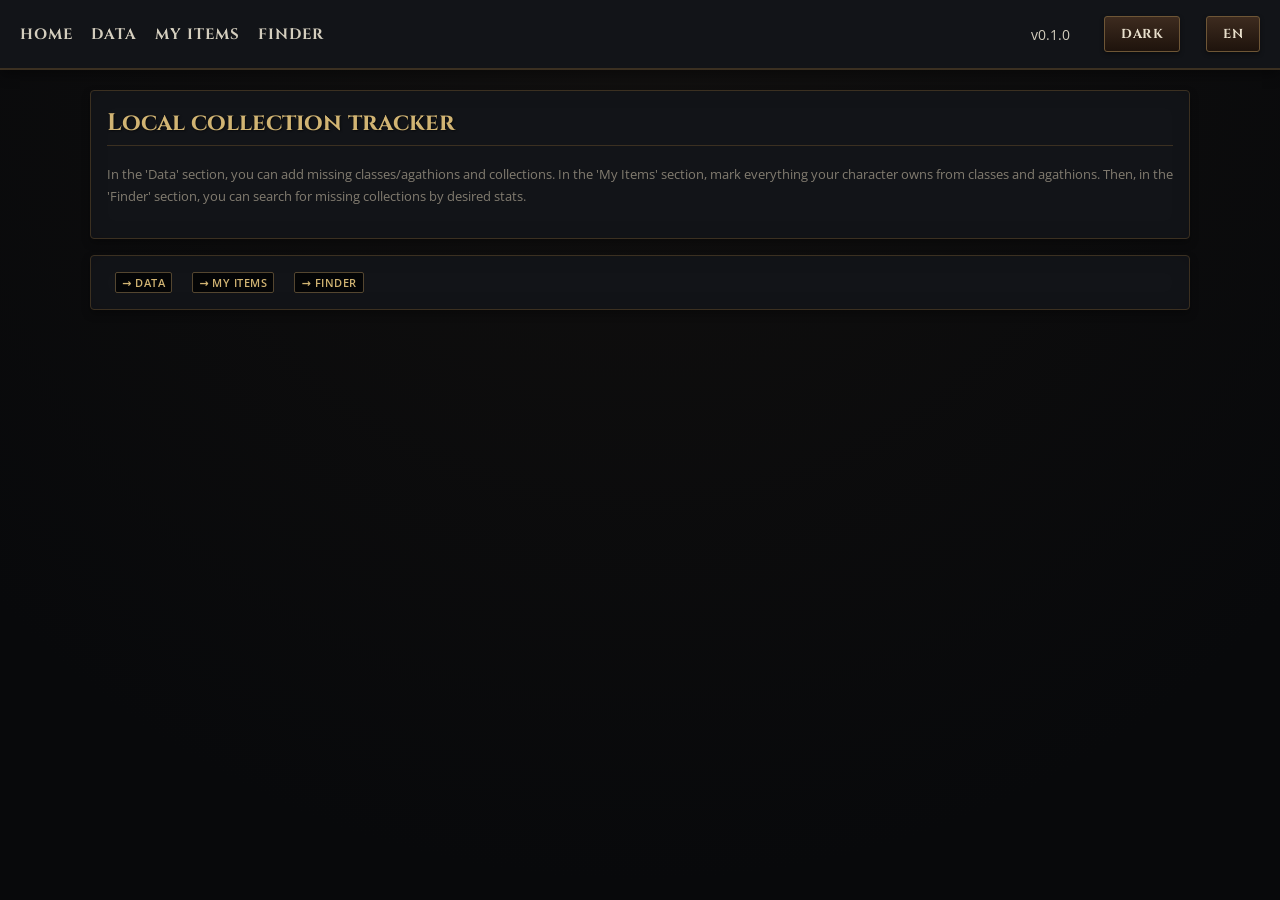
<file: static/index.html>
<!doctype html>
<html lang="ru">
<head>
  <meta charset="utf-8" />
  <meta name="viewport" content="width=device-width, initial-scale=1" />
  <title>Tracker</title>
  <link rel="stylesheet" href="/static/style.css" />
</head>
<body>
  <div id="nav"></div>

  <main>
    <div class="card">
      <h1 id="main-title"></h1>
      <p><small id="main-desc" class="muted"></small></p>
    </div>

    <div class="card">
      <div class="row">
        <a class="pill" id="link-data" href="/data"></a>
        <a class="pill" id="link-inv" href="/inventory"></a>
        <a class="pill" id="link-fnd" href="/finder"></a>
      </div>
    </div>
  </main>

  <script src="/static/app.js"></script>
  <script>
    // Standard Initialization Block running as IIFE immediately after script execution
    (async () => {
      await mountNav();
      document.getElementById("main-title").textContent = t("Local collection tracker");
      document.getElementById("main-desc").textContent = t("In the 'Data' section, you can add missing classes/agathions and collections. In the 'My Items' section, mark everything your character owns from classes and agathions. Then, in the 'Finder' section, you can search for missing collections by desired stats.");
      document.getElementById("link-data").textContent = t("→ Data");
      document.getElementById("link-inv").textContent = t("→ My Items");
      document.getElementById("link-fnd").textContent = t("→ Finder");
    })();
  </script>
</body>
</html>
</file>
<file: static/style.css>
@import url('https://fonts.googleapis.com/css2?family=Cinzel:wght@600;700&family=Open+Sans:wght@400;600&display=swap');

:root {
  --bg: #08090b;
  --panel: #121418;
  --border: #3b3021;
  --text: #d4cebe;
  --muted: #827c70;
  --input-bg: #040506;
  --input-border: #544630;
  --link: #d1b473;
  --btn-bg: linear-gradient(180deg, #3d2b1f 0%, #1e130c 100%);
  --btn-border: #6e5636;
  --btn-text: #e8dfcc;
}

:root[data-theme="light"] {
  --bg: #e3dccf;
  --panel: #f0eadb;
  --border: #b3a180;
  --text: #2a241c;
  --muted: #6e6454;
  --input-bg: #faf7f0;
  --input-border: #9e8d6c;
  --link: #8c2626;
  --btn-bg: linear-gradient(180deg, #d6c6a7 0%, #ab9773 100%);
  --btn-border: #8f7d5c;
  --btn-text: #2a241c;
}

:root { font-family: 'Open Sans', system-ui, -apple-system, sans-serif; }
body {
  margin: 0;
  padding: 0;
  background: var(--bg);
  background-image: radial-gradient(circle at top center, rgba(30, 25, 20, 0.4) 0%, transparent 80%);
  background-attachment: fixed;
  color: var(--text);
}
a { color: var(--link); text-decoration: none; }
a:hover { text-decoration: none; text-shadow: 0 0 8px rgba(209, 180, 115, 0.5); }

header {
  padding: 16px 20px;
  border-bottom: 2px solid var(--border);
  background: var(--panel);
  position: sticky;
  top: 0;
  box-shadow: 0 4px 12px rgba(0, 0, 0, 0.4);
  z-index: 100;
}
nav { display: flex; gap: 18px; flex-wrap: wrap; align-items: center; }
nav a {
  font-family: 'Cinzel', serif;
  font-weight: 700;
  font-size: 15px;
  text-transform: uppercase;
  letter-spacing: 1px;
  color: var(--text);
  transition: color 0.2s, text-shadow 0.2s;
}
nav a:hover { color: var(--link); }

main { padding: 20px; max-width: 1100px; margin: 0 auto; }
.card {
  border: 1px solid var(--border);
  border-radius: 4px;
  padding: 16px;
  background: var(--panel);
  margin-bottom: 16px;
  box-shadow: inset 0 0 20px rgba(0,0,0,0.1), 0 4px 8px rgba(0,0,0,0.3);
}
.row { display: flex; gap: 12px; flex-wrap: wrap; align-items: center; }

input, select, textarea {
  background: var(--input-bg);
  color: var(--text);
  border: 1px solid var(--input-border);
  border-radius: 3px;
  padding: 8px 12px;
  font-size: 14px;
  transition: border-color 0.2s, box-shadow 0.2s;
}
input:focus, select:focus, textarea:focus {
  outline: none;
  border-color: var(--link);
  box-shadow: 0 0 6px rgba(209, 180, 115, 0.2);
}

textarea { width: 100%; min-height: 90px; }
button {
  background: var(--btn-bg);
  color: var(--btn-text);
  border: 1px solid var(--btn-border);
  border-radius: 3px;
  padding: 8px 16px;
  font-size: 13px;
  font-family: 'Cinzel', serif;
  font-weight: 700;
  text-transform: uppercase;
  letter-spacing: 0.5px;
  cursor: pointer;
  transition: all 0.2s;
  box-shadow: 0 2px 4px rgba(0,0,0,0.4);
}
button:hover {
  filter: brightness(1.15);
  border-color: var(--link);
}

h1, h2, h3 {
  font-family: 'Cinzel', serif;
  color: var(--link);
  font-weight: 700;
  text-shadow: 1px 1px 2px rgba(0,0,0,0.6);
  margin: 0 0 12px 0;
}
h1 { font-size: 24px; border-bottom: 1px solid var(--border); padding-bottom: 6px; }
h2 { font-size: 18px; }

small.muted { color: var(--muted); }
.list { display: grid; grid-template-columns: repeat(auto-fit, minmax(280px, 1fr)); gap: 12px; }
.pill {
  display: inline-block;
  padding: 2px 6px;
  border-radius: 2px;
  border: 1px solid var(--input-border);
  background: var(--input-bg);
  margin-left: 8px;
  color: var(--link);
  font-size: 11px;
  text-transform: uppercase;
  letter-spacing: 0.5px;
  font-weight: 600;
}
hr { border: none; border-top: 1px solid var(--border); margin: 14px 0; }

/* Compact upgrade controls */

.upgrade-row {
  display: flex;
  gap: 10px;
  flex-wrap: wrap;
  align-items: center;
  margin-top: 8px;
}

.upgrade-group {
  display: flex;
  align-items: center;
  gap: 6px;
}

.upgrade-group .pill {
  padding: 3px 8px;
  font-size: 12px;
}

.upgrade-input {
  width: 70px;
  padding: 6px 8px;
  text-align: center;
}

/* Custom Scrollbar */
::-webkit-scrollbar { width: 8px; height: 8px; }
::-webkit-scrollbar-track { background: rgba(0, 0, 0, 0.2); border-radius: 4px; }
::-webkit-scrollbar-thumb { background: var(--border); border-radius: 4px; }
::-webkit-scrollbar-thumb:hover { background: var(--link); }
</file>
